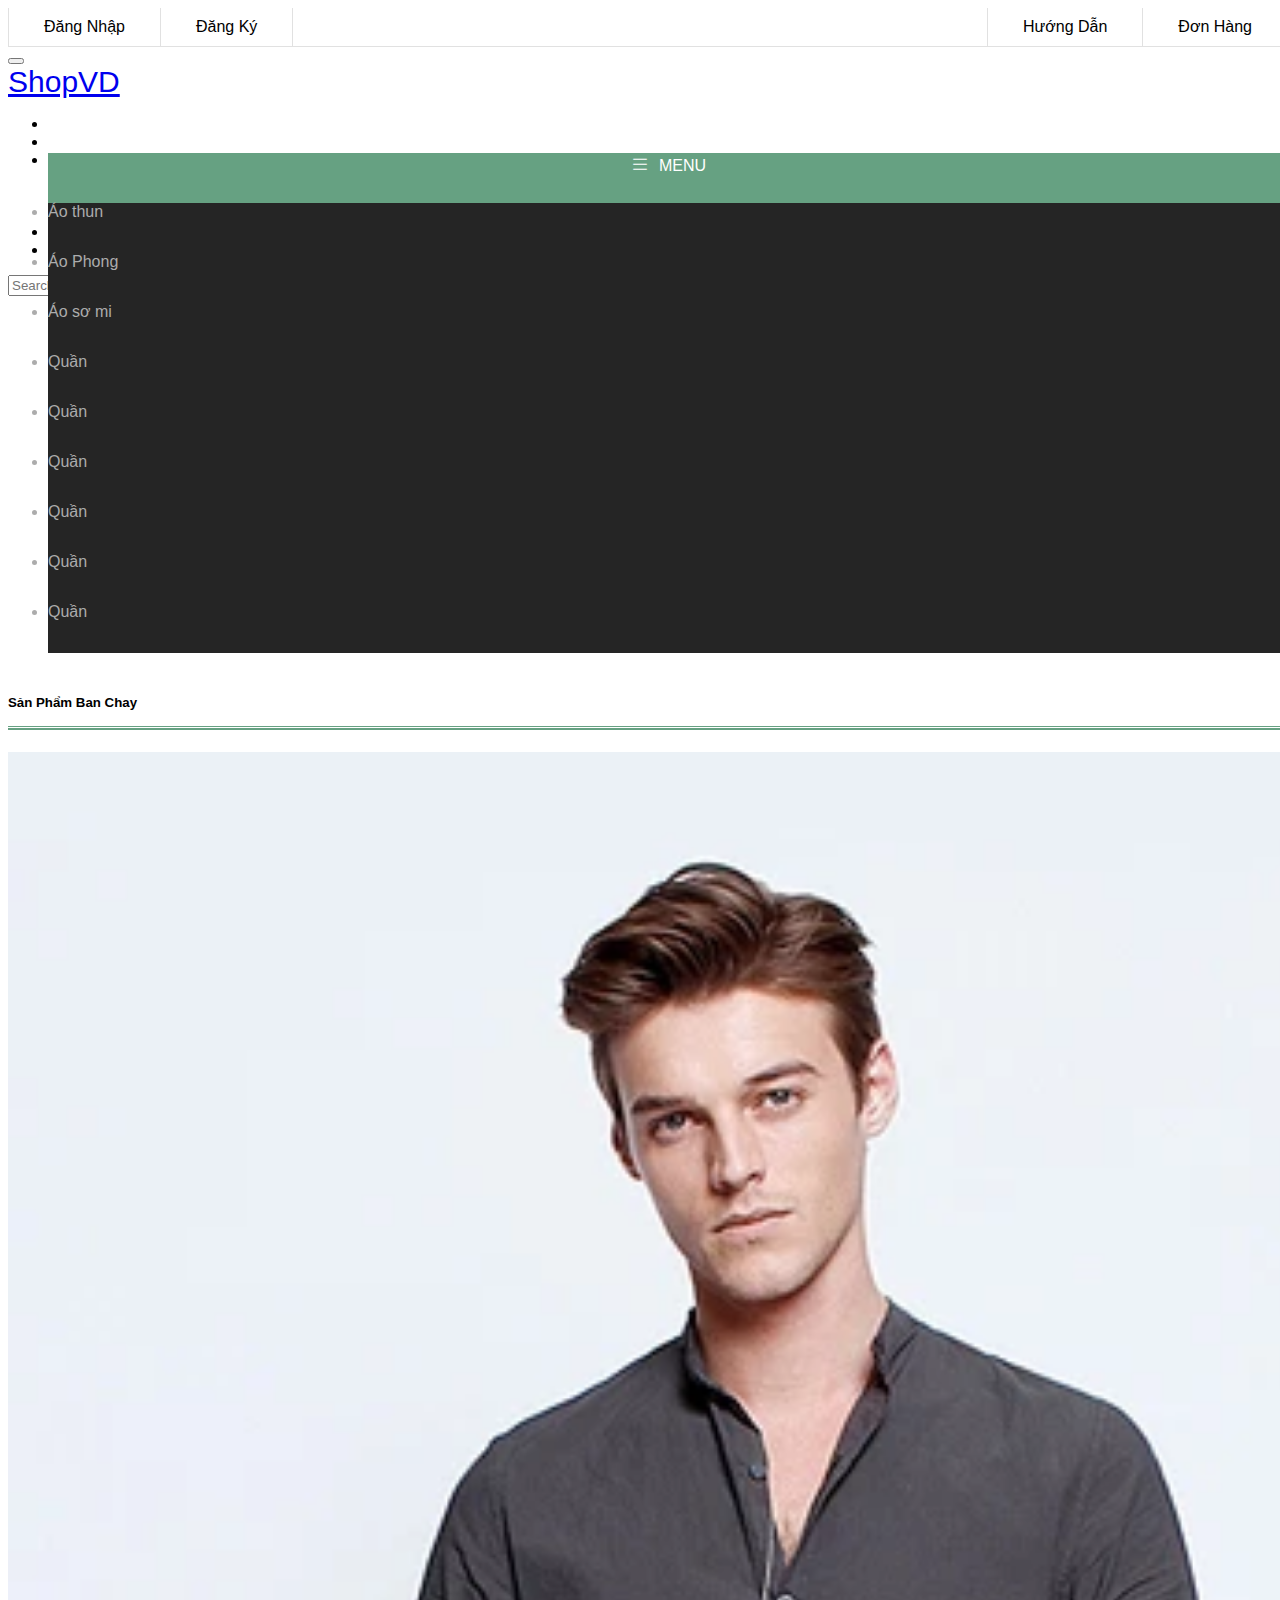
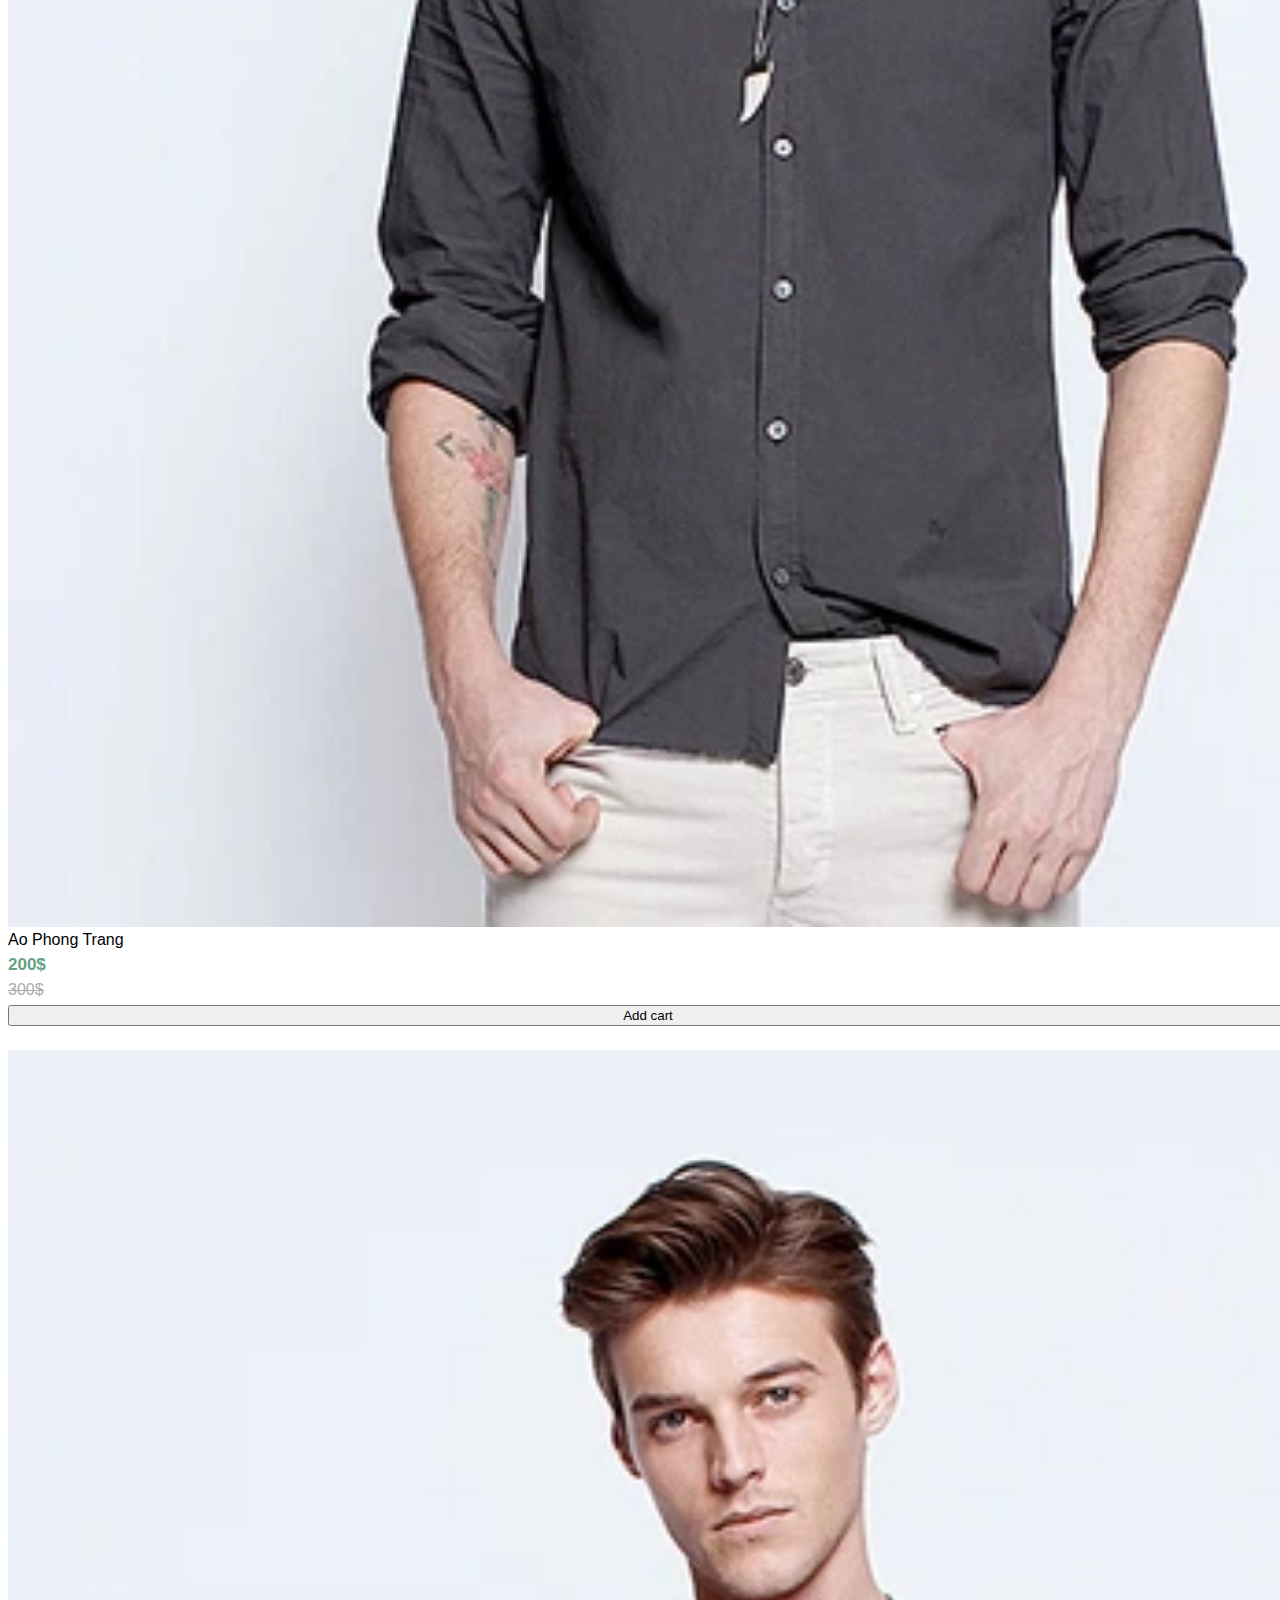
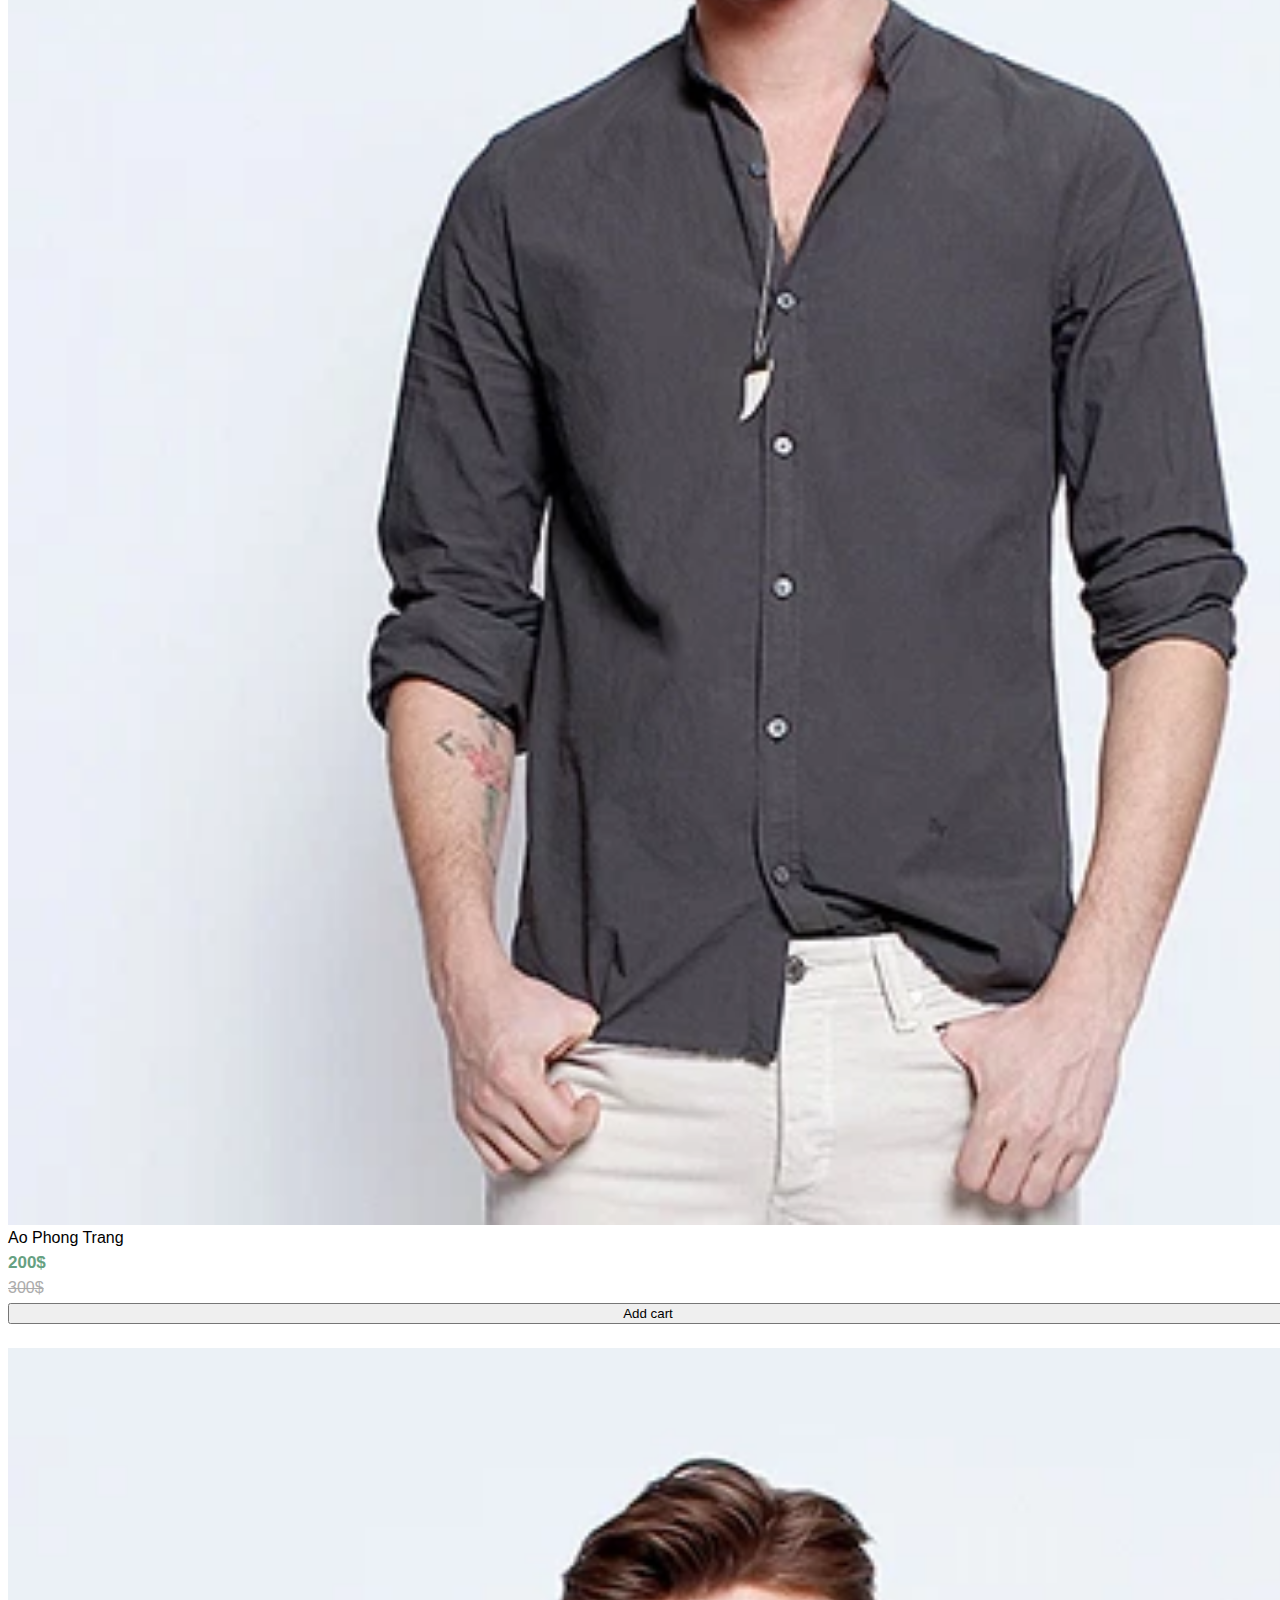
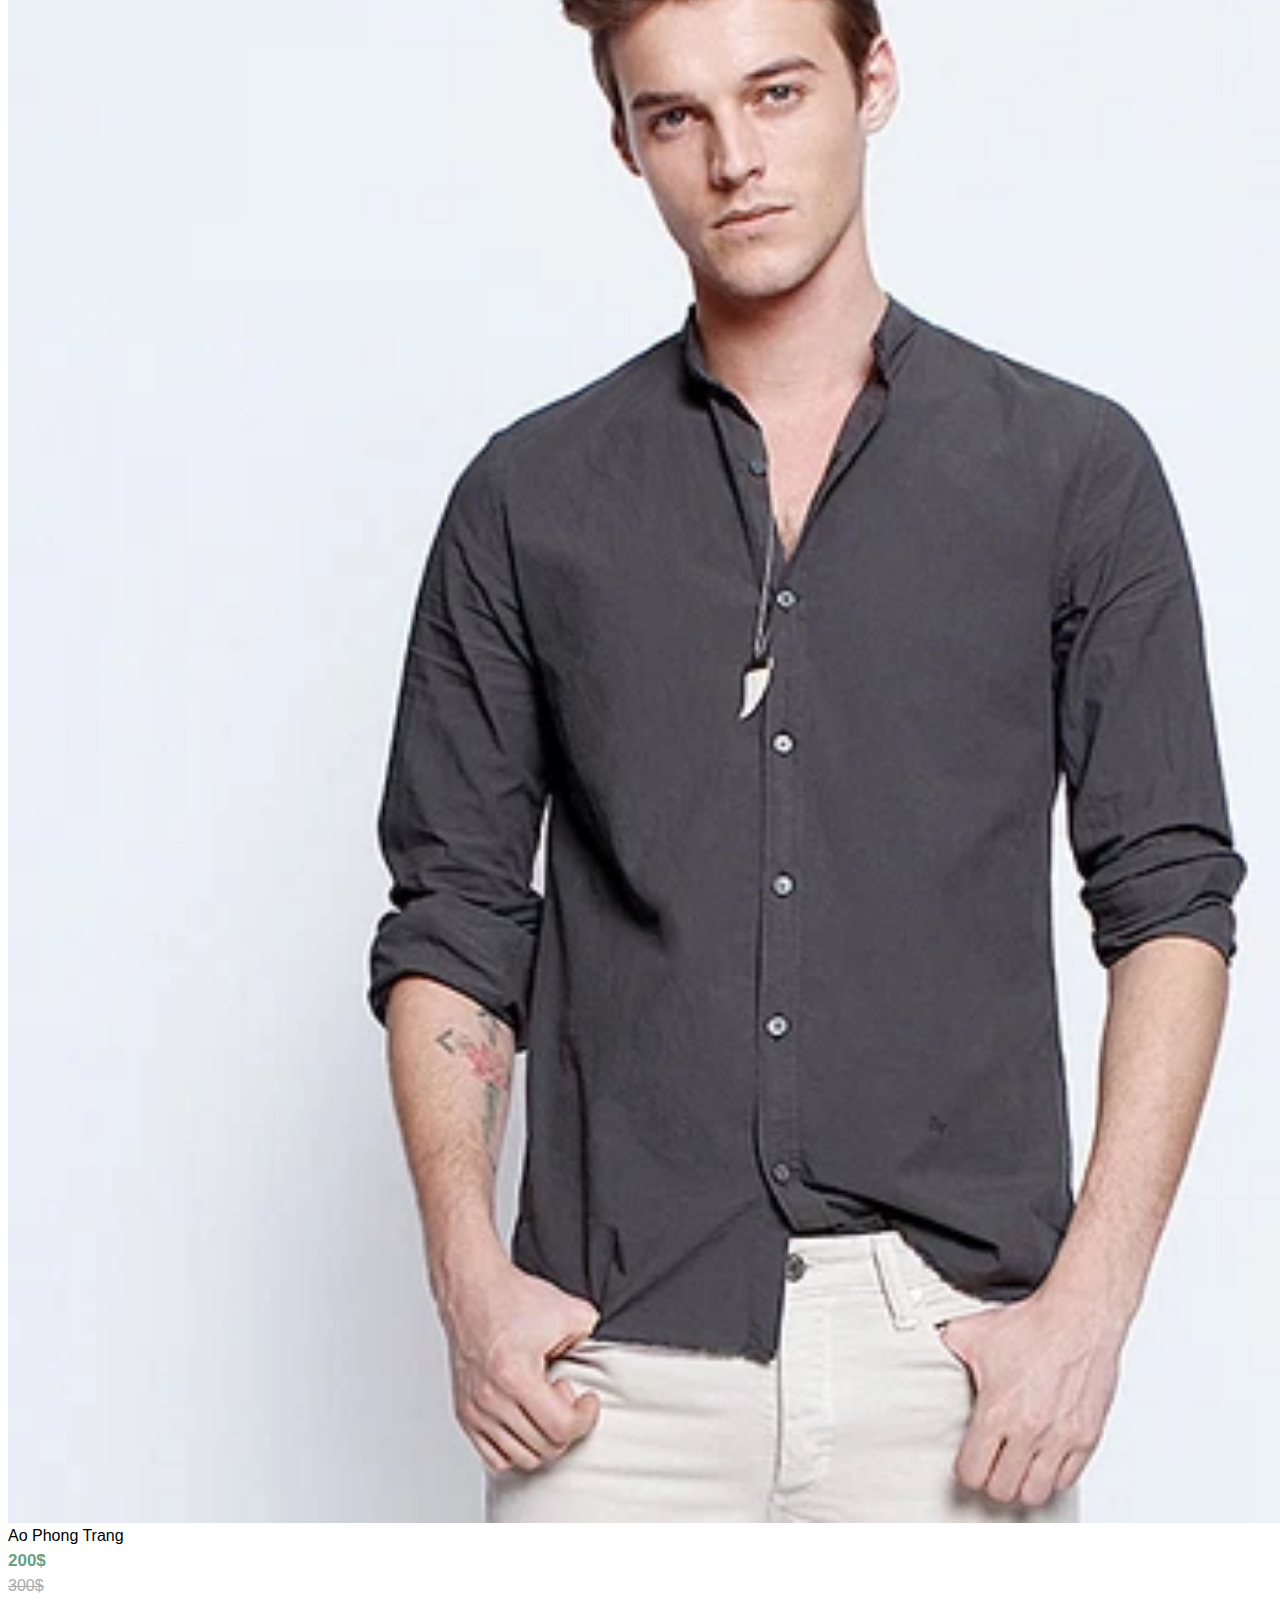
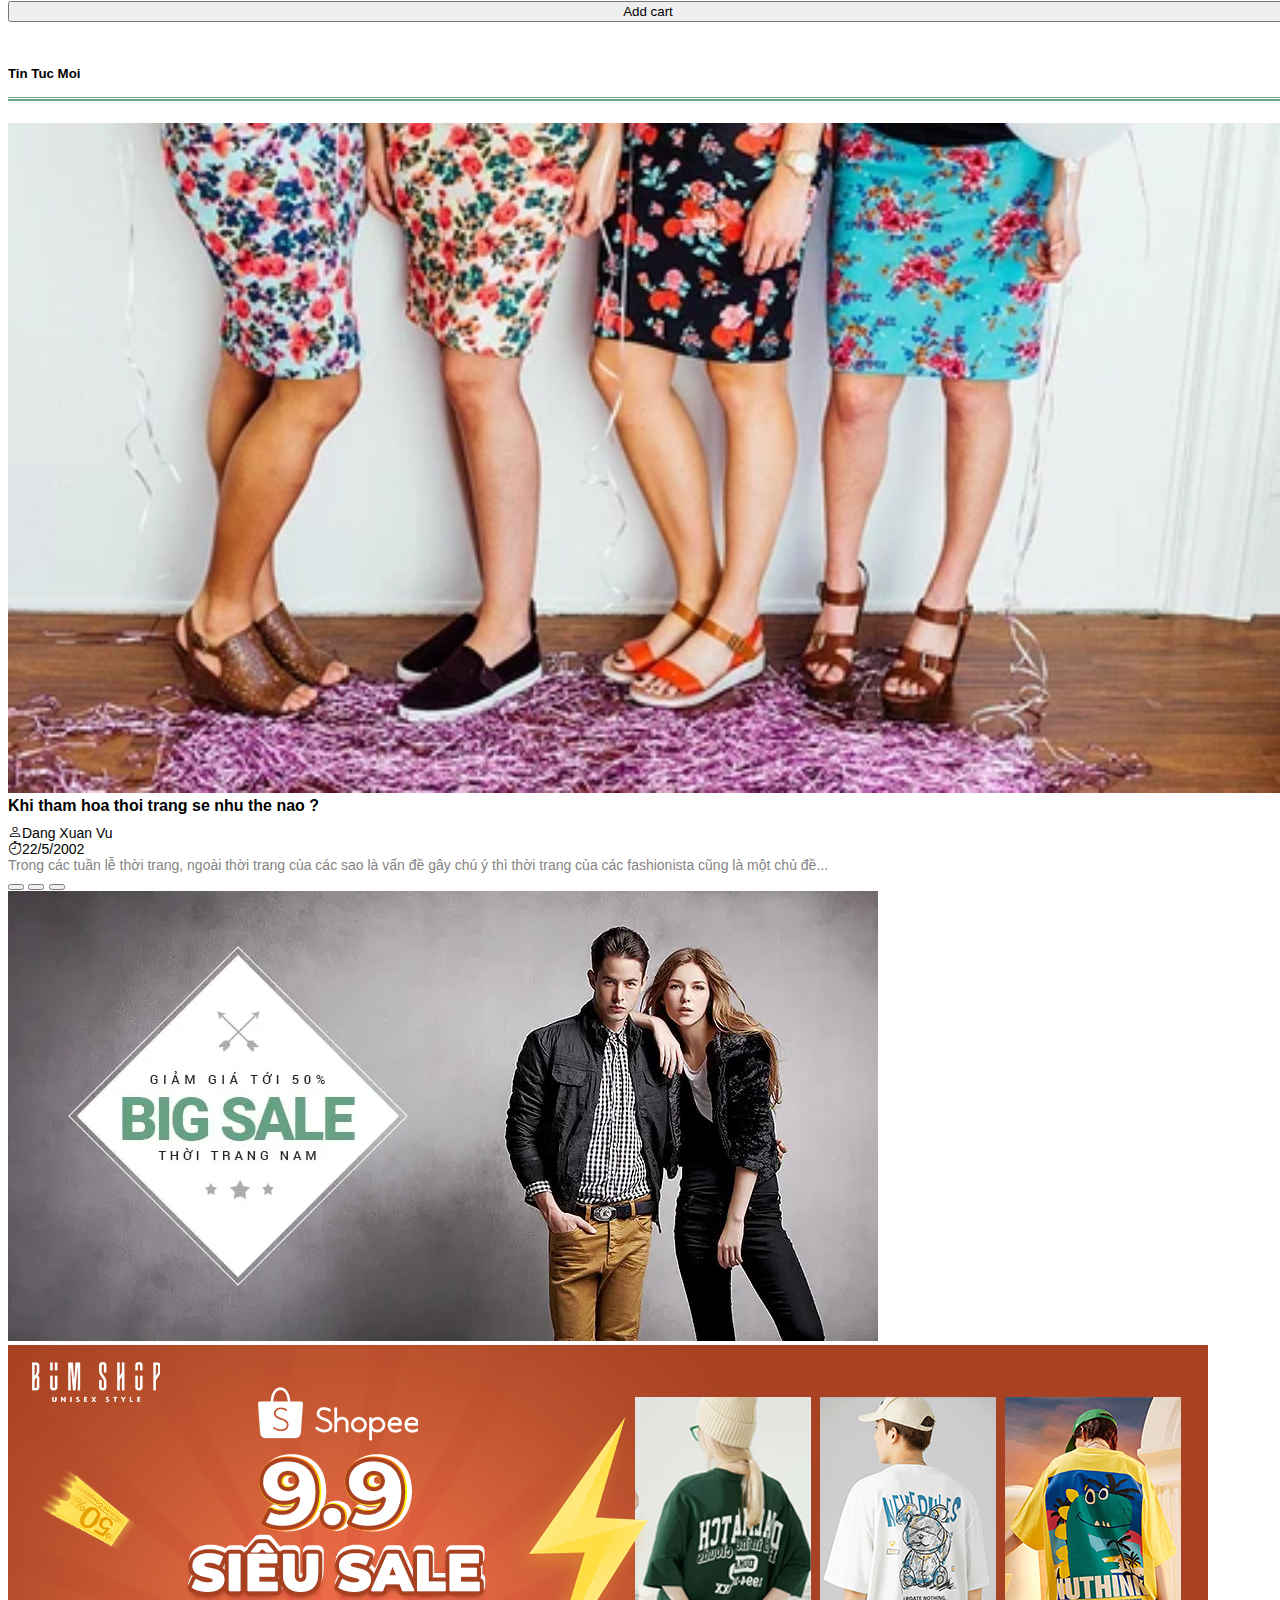
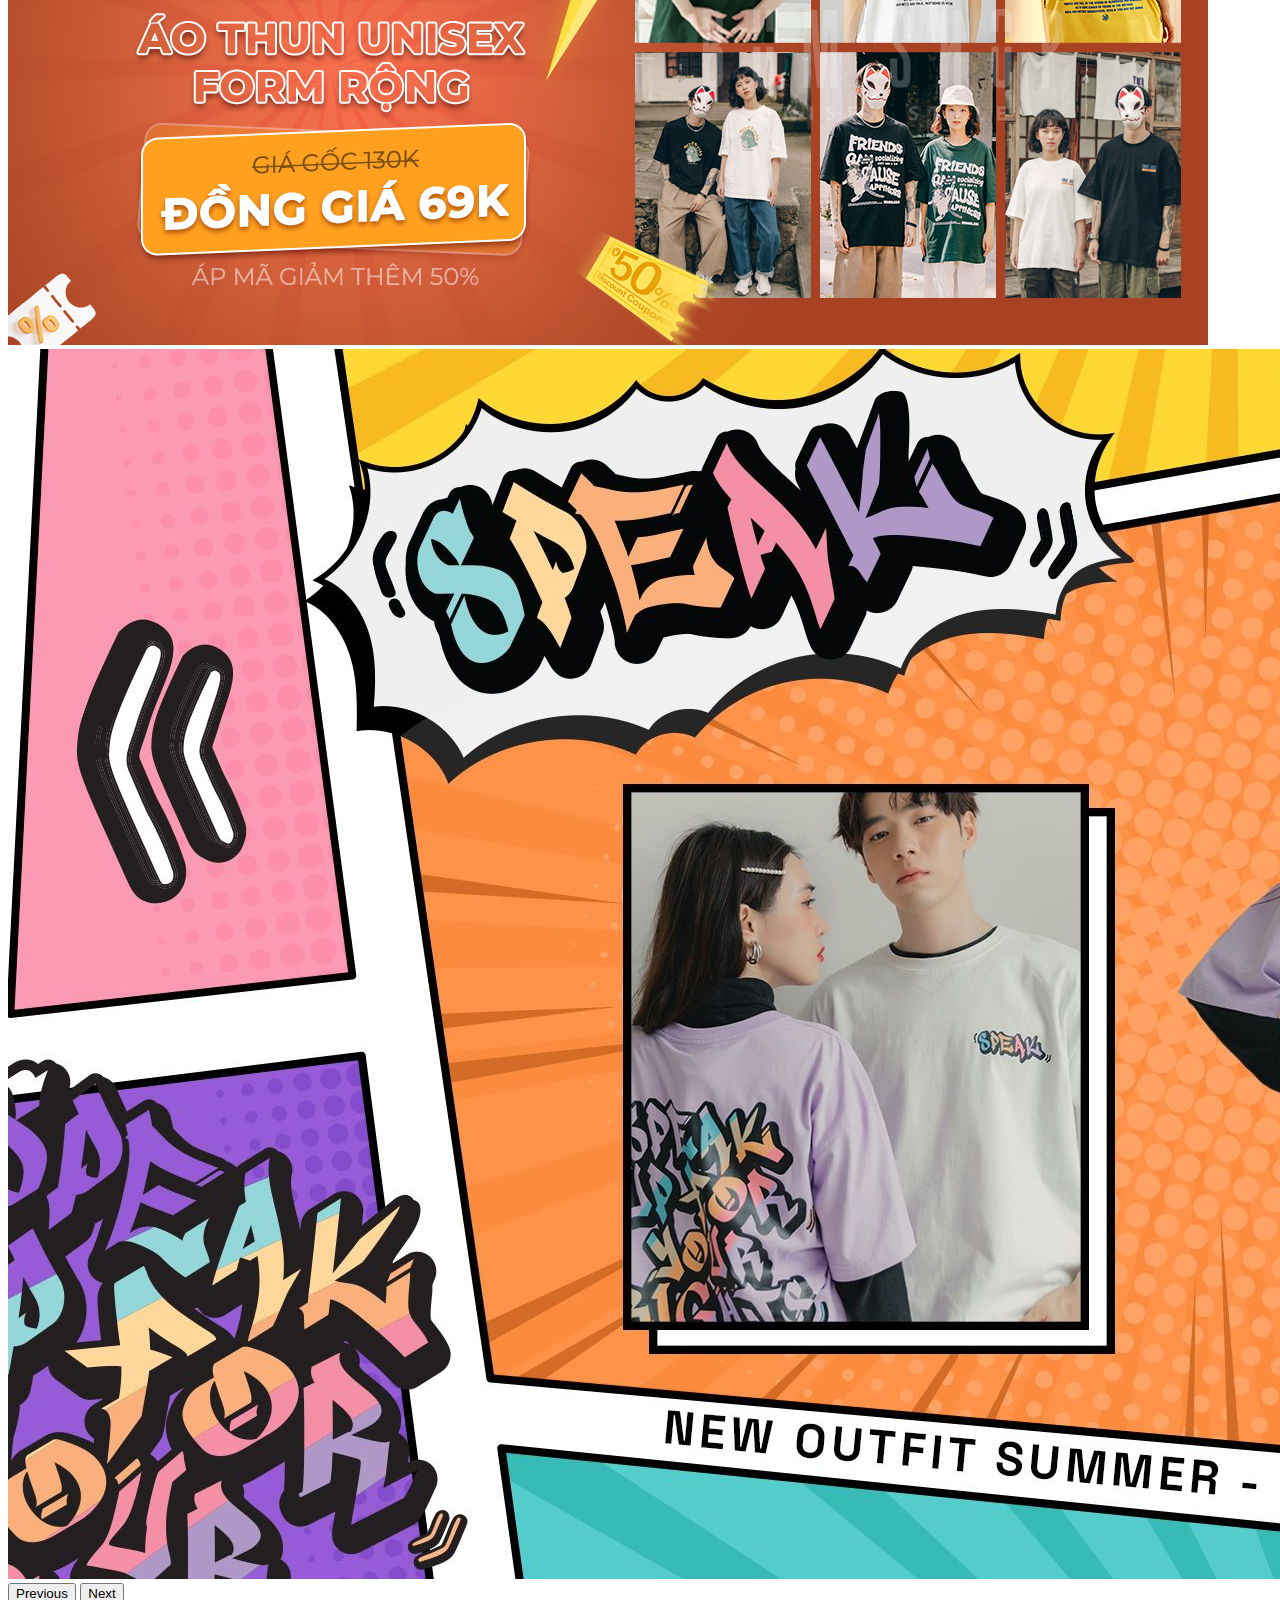
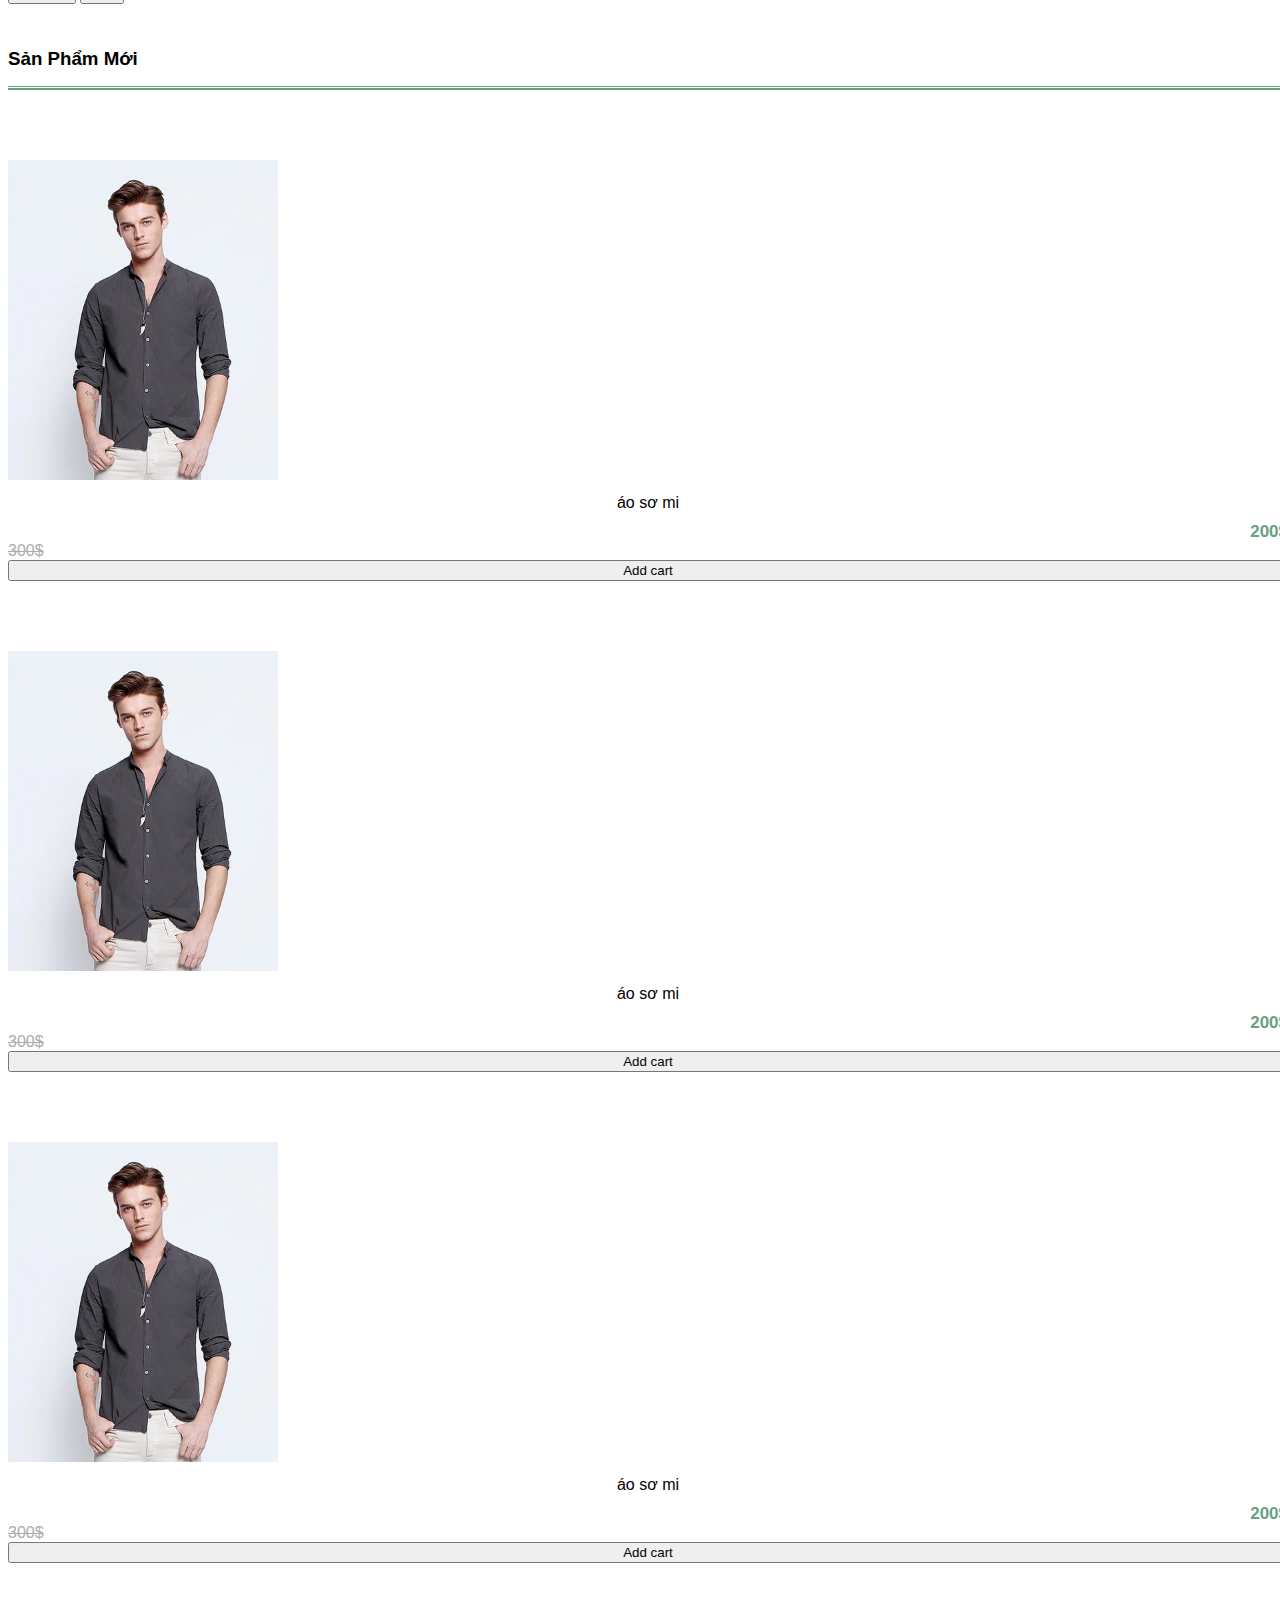
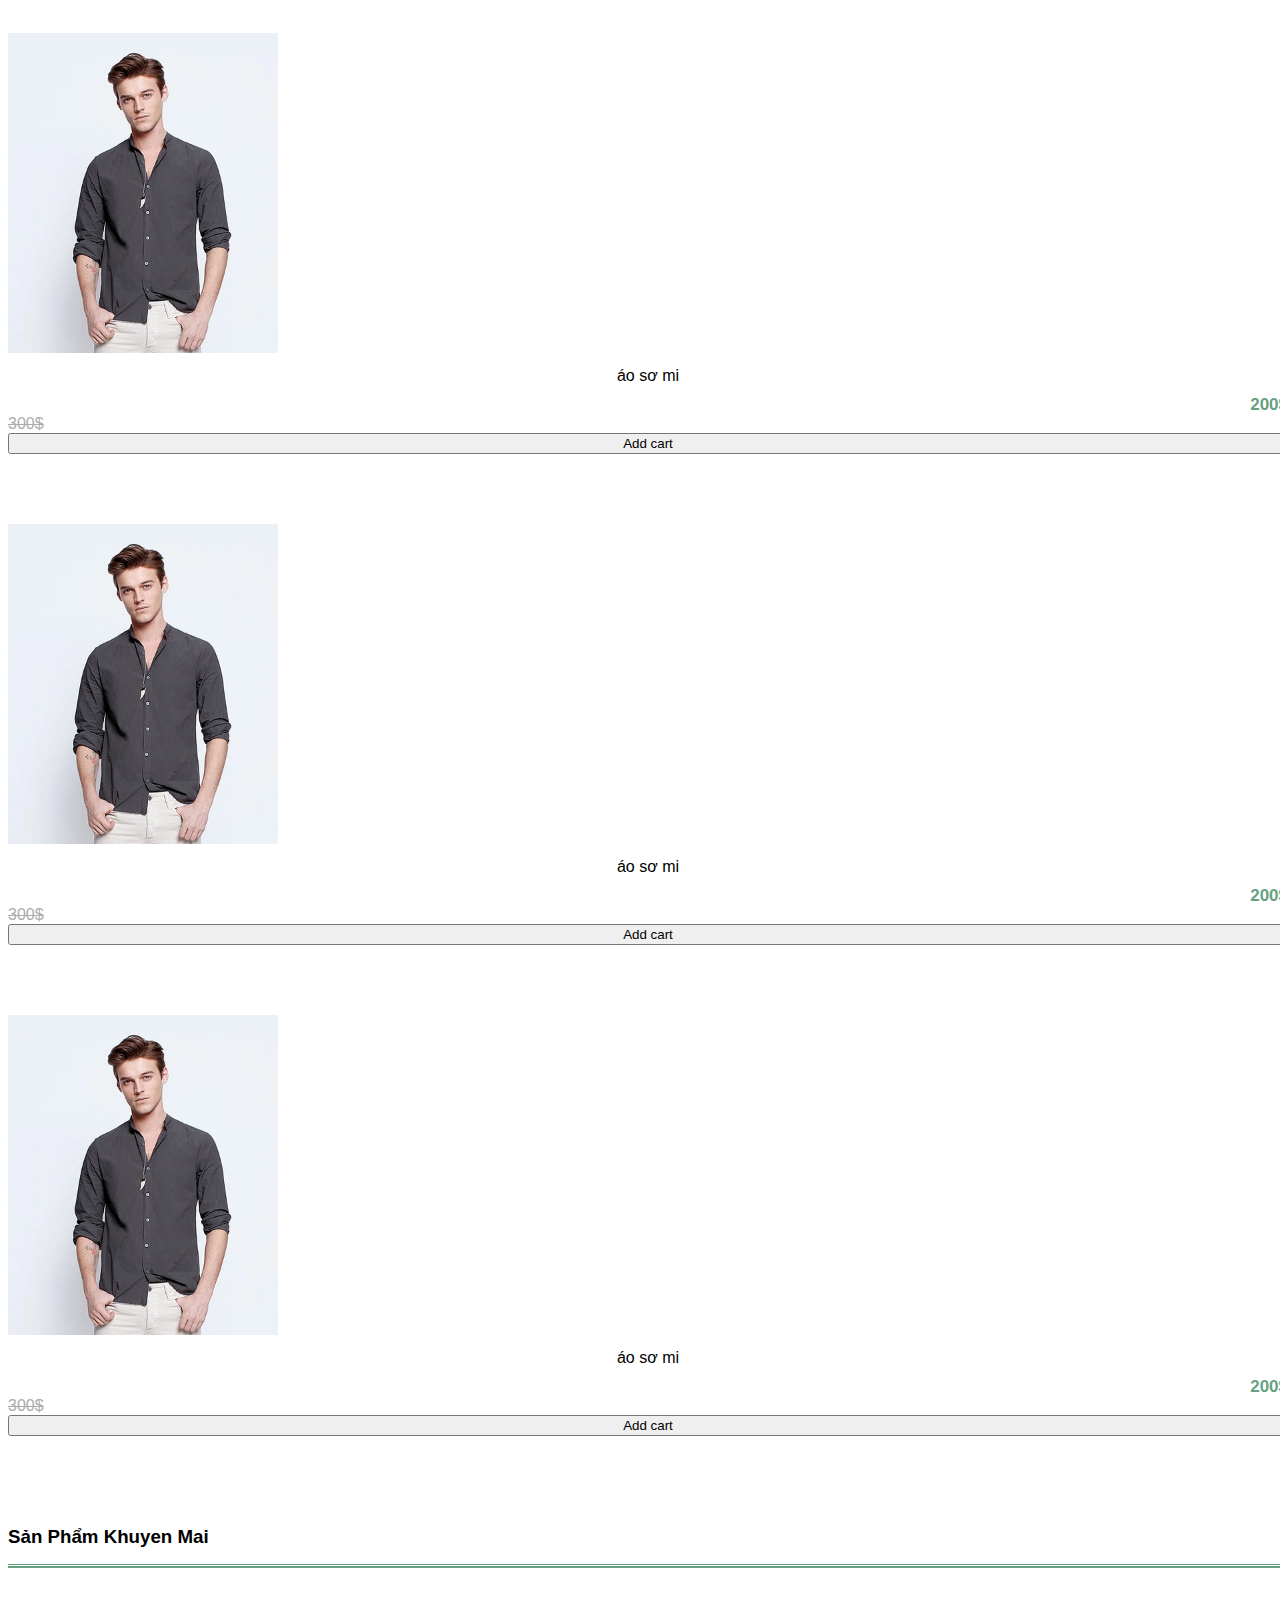
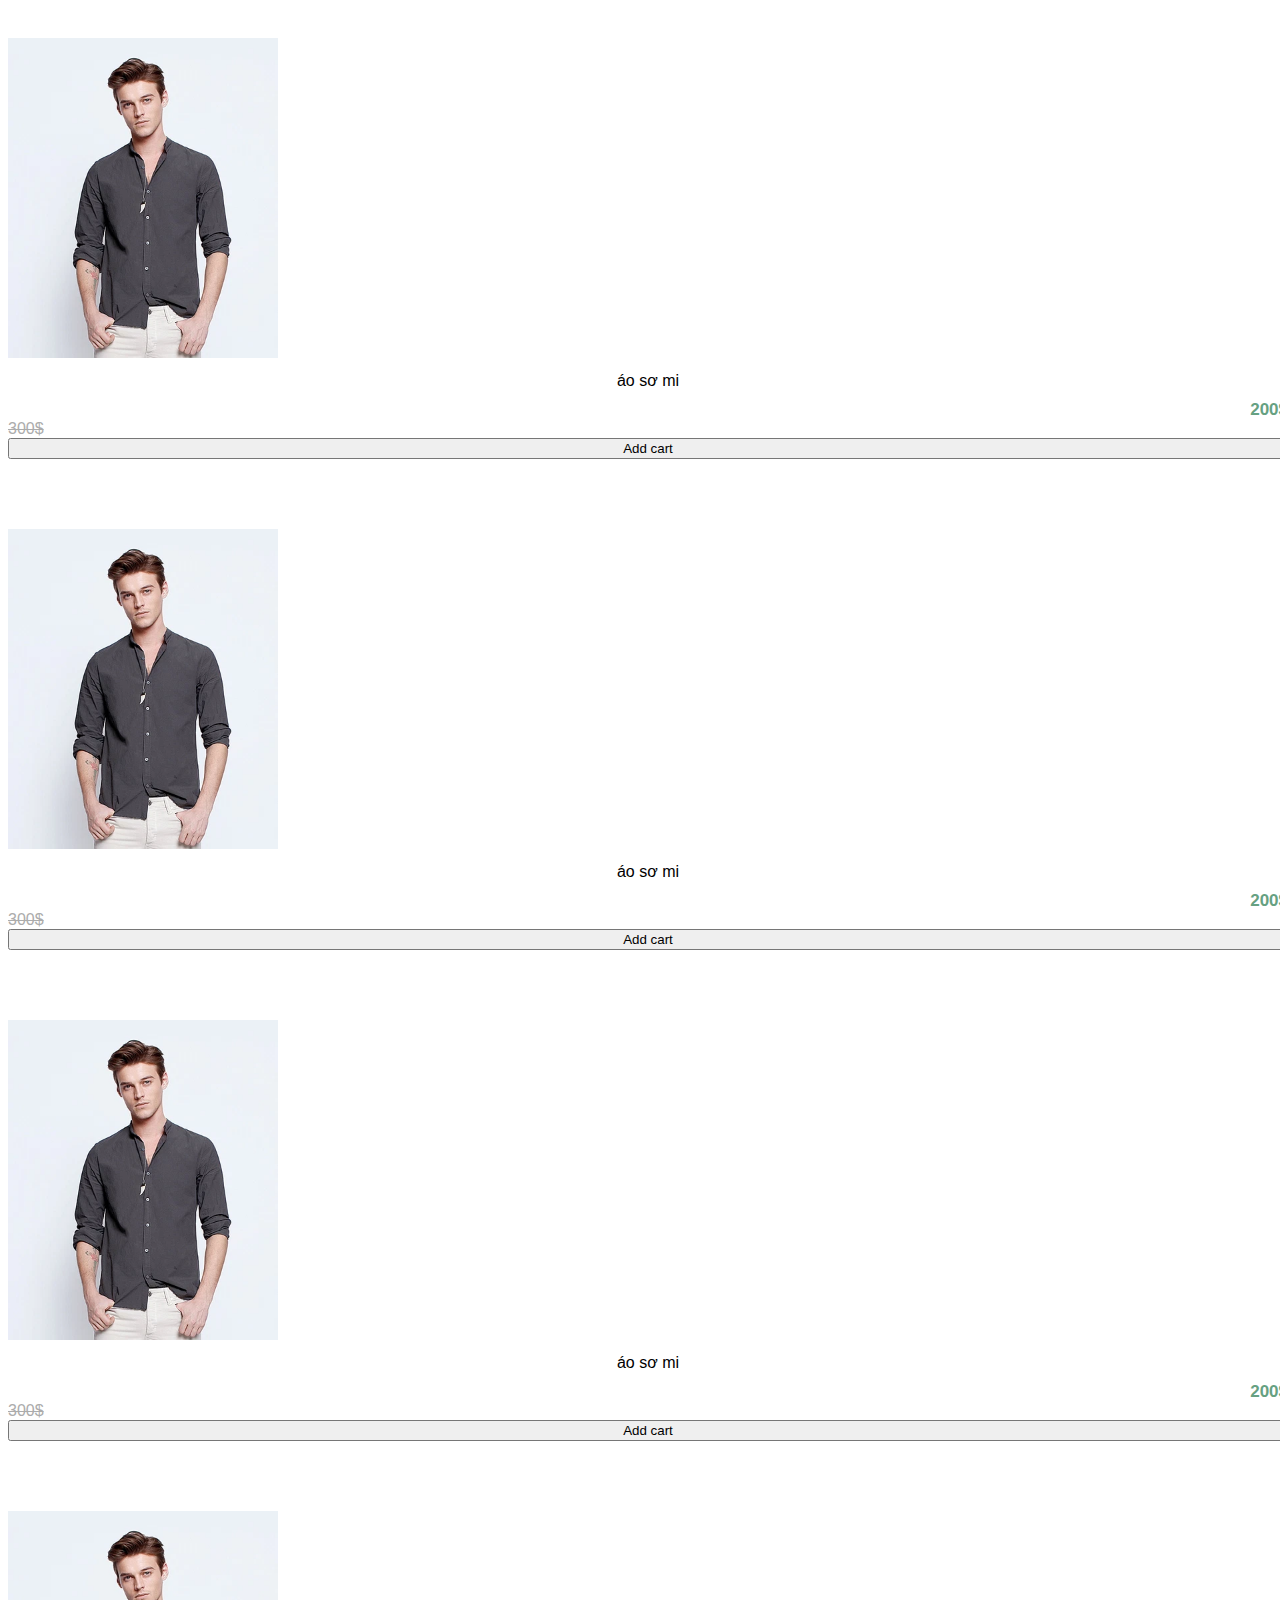
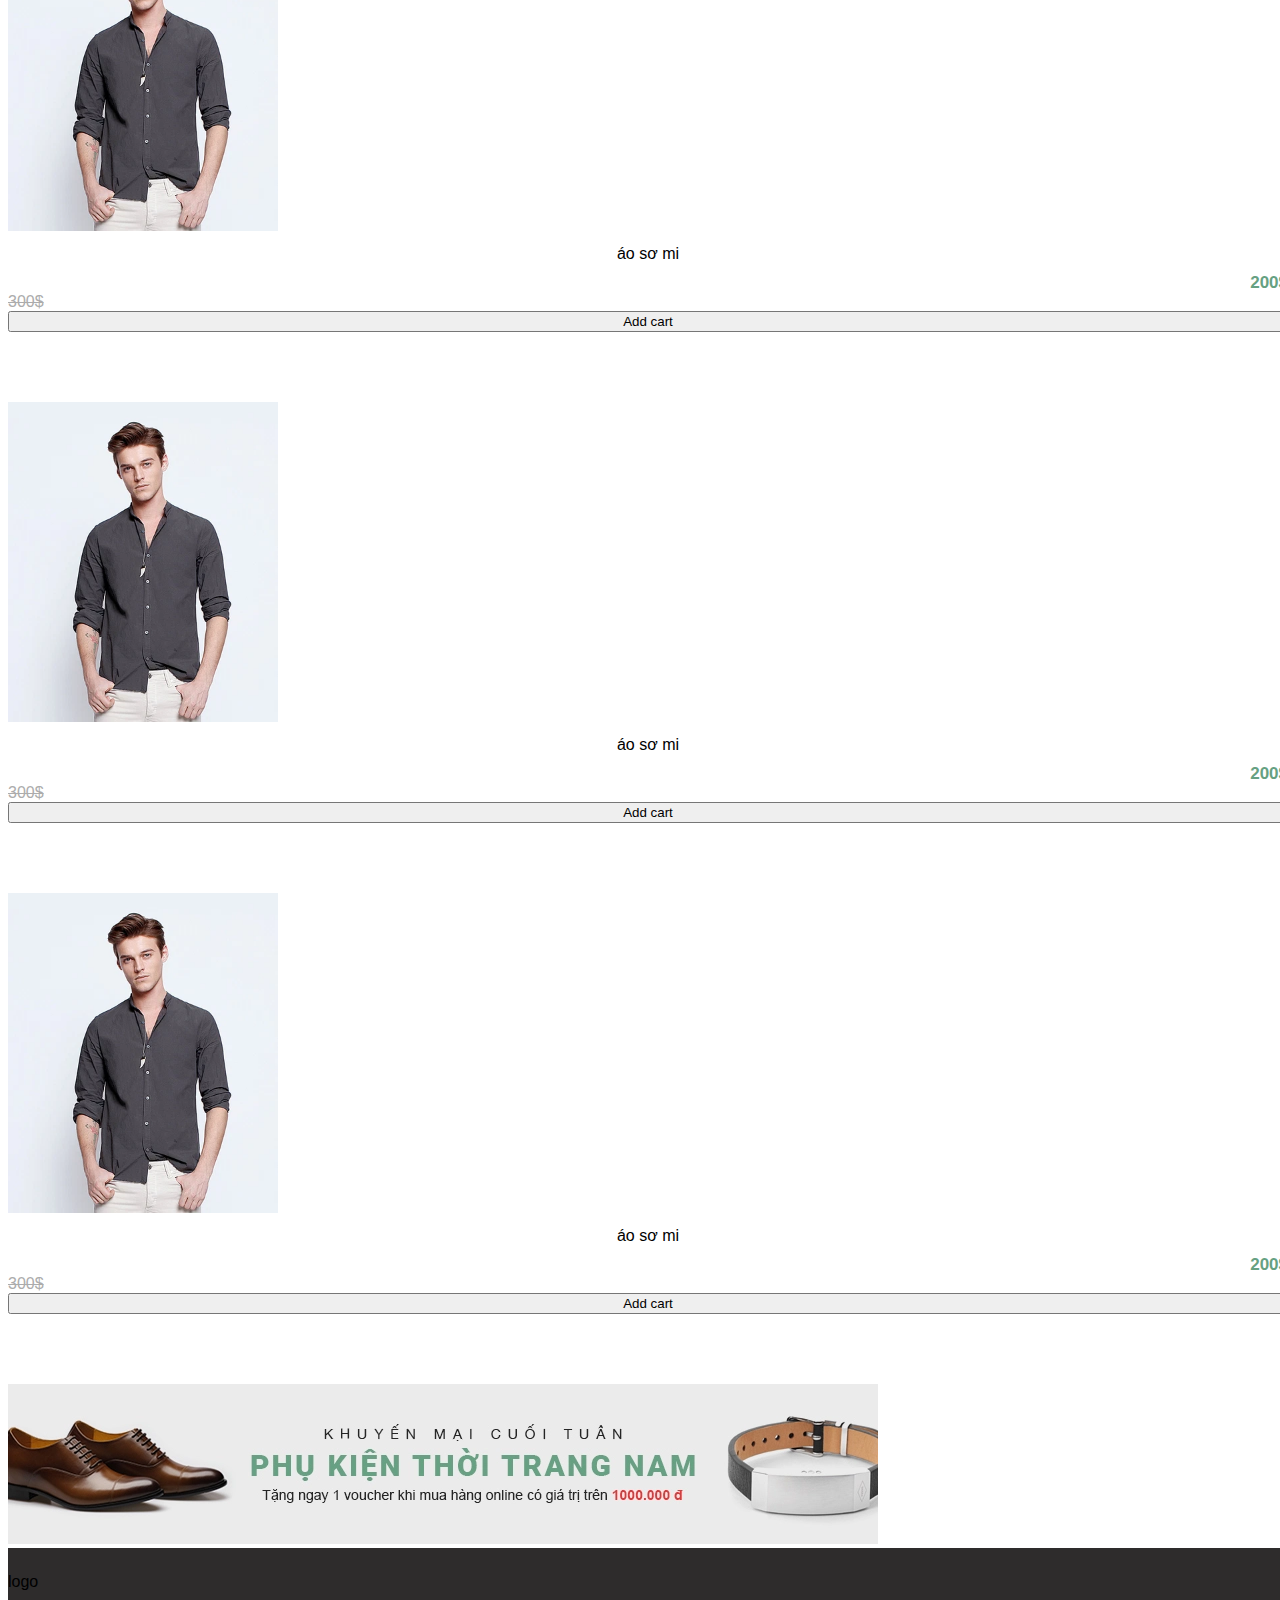
<file: index.html>
<!DOCTYPE html>
<html lang="en">
<head>
    <meta charset="UTF-8">
    <meta http-equiv="X-UA-Compatible" content="IE=edge">
    <meta name="viewport" content="width=device-width, initial-scale=1.0">
    <title>Document</title>
    <link rel="stylesheet" href="css/style.css">
    <link href="https://cdn.jsdelivr.net/npm/bootstrap@5.0.2/dist/css/bootstrap.min.css" rel="stylesheet" integrity="sha384-EVSTQN3/azprG1Anm3QDgpJLIm9Nao0Yz1ztcQTwFspd3yD65VohhpuuCOmLASjC" crossorigin="anonymous">
    <script src="https://cdn.jsdelivr.net/npm/bootstrap@5.2.1/dist/js/bootstrap.bundle.min.js"></script>
    <link rel="stylesheet" href="https://cdn.jsdelivr.net/npm/bootstrap-icons@1.9.1/font/bootstrap-icons.css">
</head>
<body>
    <header>
       <div class="container_">
        <div class="container">
          <div class="header__container">
            <div class="header__container-box">
                <div class="login headerbox">Đăng Nhập</div>
                <div class="register headerbox">Đăng Ký</div>
            </div>
            <div class="header__container-box">
                <div class="giude headerbox">Hướng Dẫn</div>
                <div class="order headerbox">Đơn Hàng</div>
            </div>
        </div>
        </div>

        

        <div class="header__tapbar">
            <nav class="navbar navbar-expand-sm navbar-dark bg-dark sticky-top">
           <div class="container">
            <div class="container-fluid">
              <button class="navbar-toggler" type="button" data-bs-toggle="collapse" data-bs-target="#mynavbar">
                <span class="navbar-toggler-icon"></span>
              </button>
              <div class="collapse navbar-collapse" id="mynavbar">
                <a class="navbar-brand" href="javascript:void(0)">ShopVD</a>

                <ul class="navbar-nav me-auto">
                  <li class="nav-item">
                    <a class="nav-link" href="javascript:void(0)">Trang Chủ</a>
                  </li>
                  <li class="nav-item">
                    <a class="nav-link" href="javascript:void(0)">Giới Thiệu</a>
                  </li>
                  <li class="nav-item dropdown">
                    <a class="nav-link dropdown-toggle" role="button" data-bs-toggle="dropdown" href="javascript:void(0)">Sản Phẩm</a>
                    <ul class="dropdown-menu">
                        <li><a class="dropdown-item" href="#">Link</a></li>
                        <li><a class="dropdown-item" href="#">Another link</a></li>
                        <li><a class="dropdown-item" href="#">A third link</a></li>
                      </ul>
                  </li>
                  <li class="nav-item">
                    <a class="nav-link" href="javascript:void(0)">Tin Tức</a>
                  </li>
                  <li class="nav-item">
                    <a class="nav-link" href="javascript:void(0)">Liên Hệ</a>
                  </li>
                </ul>
                <form class="d-flex">
                  <input class="form-control me-2" type="text" placeholder="Search">
                  <button class="btn btn-primary" type="button">Search</button>
                </form>
              </div>
            </div>
           </div>
              </nav>
        </div>
       </div>
    </header>

    <div class="container main">
        <div class="row">
            <div class="col-sm-3">
                <ul class="list-group">
                    <li class="list-group-item list-group-item-action list-group-item-success" aria-current="true"><i class="bi bi-list"></i>MENU</li>
                    <li class="list-group-item list-group-item-action list-group-item-dark ">Áo thun</li>
                    <li class="list-group-item list-group-item-action list-group-item-dark ">Áo Phong</li>
                    <li class="list-group-item list-group-item-action list-group-item-dark ">Áo sơ mi</li>
                    <li class="list-group-item list-group-item-action list-group-item-dark ">Quần</li>
                    <li class="list-group-item list-group-item-action list-group-item-dark ">Quần</li> 
                    <li class="list-group-item list-group-item-action list-group-item-dark ">Quần</li>
                    <li class="list-group-item list-group-item-action list-group-item-dark ">Quần</li>
                    <li class="list-group-item list-group-item-action list-group-item-dark ">Quần</li>
                    <li class="list-group-item list-group-item-action list-group-item-dark ">Quần</li>

                  </ul>

                  <!--  -->
                  <h5 class="title_modules">Sản Phẩm Ban Chay </h5>
                  <!--  -->
                  <div class="row  products-left">
                    <div class="col-sm-5">
                      <img class="img-product-left" src="img/produc1.webp">
                    </div>
                    <div class="col-sm-7 product-left">
                      <div class="title__product-left">Ao Phong Trang</div>
                      <div class="col-sm-6 price-new price-new-left">200$</div>
                      <div class="col-sm-6 price-old">300$</div>
                      <button type="button" class="btn btn-outline-success">Add cart</button>  

                    </div>

                  </div>
                  <div class="row  products-left">
                    <div class="col-sm-5">
                      <img class="img-product-left" src="img/produc1.webp">
                    </div>
                    <div class="col-sm-7 product-left">
                      <div class="title__product-left">Ao Phong Trang</div>
                      <div class="col-sm-6 price-new price-new-left">200$</div>
                      <div class="col-sm-6 price-old">300$</div>
                      <button type="button" class="btn btn-outline-success">Add cart</button>  

                    </div>

                  </div>
                  <div class="row  products-left">
                    <div class="col-sm-5">
                      <img class="img-product-left" src="img/produc1.webp">
                    </div>
                    <div class="col-sm-7 product-left">
                      <div class="title__product-left">Ao Phong Trang</div>
                      <div class="col-sm-6 price-new price-new-left">200$</div>
                      <div class="col-sm-6 price-old">300$</div>
                      <button type="button" class="btn btn-outline-success">Add cart</button>  

                    </div>

                  </div>
                 
                    <!--  -->
                    <h5 class="title_modules">Tin Tuc Moi </h5>
                    <!--  -->
                    <div class="row ">
                      <div class="col-sm-12 news-left">
                        <img class="img_news-left" src="img/thoi-trang-tham-hoa.webp" alt="">
                        <a class="title_new-left">Khi tham hoa thoi trang se nhu the nao ?</a>
                      </div>
                      <div class="col-sm-6 auther-new">
                        <i class="bi bi-person"></i>Dang Xuan Vu
                      </div>
                      <div class="col-sm-6 auther-new"><i class="bi bi-stopwatch"></i>22/5/2002</div>
                      <div class="col-sm-12 content_new-left">Trong các tuần lễ thời trang, ngoài thời trang của các sao là vấn đề gây chú ý thì thời trang của các fashionista cũng là một chủ đề...

                      </div>
                    </div>
  
            </div>
            <div class="col-sm-9">
                <!--  -->
                <div id="carouselExampleIndicators" class="carousel slide" data-bs-ride="carousel">
                    <div class="carousel-indicators">
                      <button type="button" data-bs-target="#carouselExampleIndicators" data-bs-slide-to="0" class="active" aria-current="true" aria-label="Slide 1"></button>
                      <button type="button" data-bs-target="#carouselExampleIndicators" data-bs-slide-to="1" aria-label="Slide 2"></button>
                      <button type="button" data-bs-target="#carouselExampleIndicators" data-bs-slide-to="2" aria-label="Slide 3"></button>
                    </div>
                    <div class="carousel-inner">
                      <div class="carousel-item active">
                        <img src="img/slider_1.webp" class="d-block w-100" alt="...">
                      </div>
                      <div class="carousel-item">
                        <img src="img/slider-2.jpg" class="d-block w-100" alt="...">
                      </div>
                      <div class="carousel-item">
                        <img src="img/slider-3.jpg" class="d-block w-100" alt="...">
                      </div>
                    </div>
                    <button class="carousel-control-prev" type="button" data-bs-target="#carouselExampleIndicators" data-bs-slide="prev">
                      <span class="carousel-control-prev-icon" aria-hidden="true"></span>
                      <span class="visually-hidden">Previous</span>
                    </button>
                    <button class="carousel-control-next" type="button" data-bs-target="#carouselExampleIndicators" data-bs-slide="next">
                      <span class="carousel-control-next-icon" aria-hidden="true"></span>
                      <span class="visually-hidden">Next</span>
                    </button>
                  </div>
                  <!--  -->
                  <div class="row products">
                    <h3 class="title_modules">Sản Phẩm Mới </h3>
                    <div class="col-sm-4 product">
                        <img class="img-product" src="img/produc1.webp">
                        <div class="title-product"><a href="">áo sơ mi</a></div>
                        <div class="row price">
                            <div class="col-sm-6 price-new">200$</div>
                            <div class="col-sm-6 price-old">300$</div>
                        </div>
                        <button type="button" class="btn btn-outline-success">Add cart</button>  
                    </div>
                    <div class="col-sm-4 product">
                      <img class="img-product" src="img/produc1.webp">
                      <div class="title-product"><a href="">áo sơ mi</a></div>
                      <div class="row price">
                          <div class="col-sm-6 price-new">200$</div>
                          <div class="col-sm-6 price-old">300$</div>
                      </div>
                      <button type="button" class="btn btn-outline-success">Add cart</button>  
                  </div>
                  <div class="col-sm-4 product">
                    <img class="img-product" src="img/produc1.webp">
                    <div class="title-product"><a href="">áo sơ mi</a></div>
                    <div class="row price">
                        <div class="col-sm-6 price-new">200$</div>
                        <div class="col-sm-6 price-old">300$</div>
                    </div>
                    <button type="button" class="btn btn-outline-success">Add cart</button>  
                </div>
                <div class="col-sm-4 product">
                  <img class="img-product" src="img/produc1.webp">
                  <div class="title-product"><a href="">áo sơ mi</a></div>
                  <div class="row price">
                      <div class="col-sm-6 price-new">200$</div>
                      <div class="col-sm-6 price-old">300$</div>
                  </div>
                  <button type="button" class="btn btn-outline-success">Add cart</button>  
              </div>
              <div class="col-sm-4 product">
                <img class="img-product" src="img/produc1.webp">
                <div class="title-product"><a href="">áo sơ mi</a></div>
                <div class="row price">
                    <div class="col-sm-6 price-new">200$</div>
                    <div class="col-sm-6 price-old">300$</div>
                </div>
                <button type="button" class="btn btn-outline-success">Add cart</button>  
            </div>
            <div class="col-sm-4 product">
              <img class="img-product" src="img/produc1.webp">
              <div class="title-product"><a href="">áo sơ mi</a></div>
              <div class="row price">
                  <div class="col-sm-6 price-new">200$</div>
                  <div class="col-sm-6 price-old">300$</div>
              </div>
              <button type="button" class="btn btn-outline-success">Add cart</button>  
          </div>
 
                    <h3 class="title_modules">Sản Phẩm Khuyen Mai </h3>
                    
                    <div class="col-sm-4 product">
                      <img class="img-product" src="img/produc1.webp">
                      <div class="title-product"><a href="">áo sơ mi</a></div>
                      <div class="row price">
                          <div class="col-sm-6 price-new">200$</div>
                          <div class="col-sm-6 price-old">300$</div>
                      </div>
                      <button type="button" class="btn btn-outline-success">Add cart</button>  
                  </div>
                  <div class="col-sm-4 product">
                    <img class="img-product" src="img/produc1.webp">
                    <div class="title-product"><a href="">áo sơ mi</a></div>
                    <div class="row price">
                        <div class="col-sm-6 price-new">200$</div>
                        <div class="col-sm-6 price-old">300$</div>
                    </div>
                    <button type="button" class="btn btn-outline-success">Add cart</button>  
                </div>
                <div class="col-sm-4 product">
                  <img class="img-product" src="img/produc1.webp">
                  <div class="title-product"><a href="">áo sơ mi</a></div>
                  <div class="row price">
                      <div class="col-sm-6 price-new">200$</div>
                      <div class="col-sm-6 price-old">300$</div>
                  </div>
                  <button type="button" class="btn btn-outline-success">Add cart</button>  
              </div>
              <div class="col-sm-4 product">
                <img class="img-product" src="img/produc1.webp">
                <div class="title-product"><a href="">áo sơ mi</a></div>
                <div class="row price">
                    <div class="col-sm-6 price-new">200$</div>
                    <div class="col-sm-6 price-old">300$</div>
                </div>
                <button type="button" class="btn btn-outline-success">Add cart</button>  
            </div>
            <div class="col-sm-4 product">
              <img class="img-product" src="img/produc1.webp">
              <div class="title-product"><a href="">áo sơ mi</a></div>
              <div class="row price">
                  <div class="col-sm-6 price-new">200$</div>
                  <div class="col-sm-6 price-old">300$</div>
              </div>
              <button type="button" class="btn btn-outline-success">Add cart</button>  
          </div>
          <div class="col-sm-4 product">
            <img class="img-product" src="img/produc1.webp">
            <div class="title-product"><a href="">áo sơ mi</a></div>
            <div class="row price">
                <div class="col-sm-6 price-new">200$</div>
                <div class="col-sm-6 price-old">300$</div>
            </div>
            <button type="button" class="btn btn-outline-success">Add cart</button>  
        </div>
                    <img src="img/content.webp">

                  </div>
            </div>
          </div>

    </div>
    <footer>
      <div class="container">
        <div class="row footer">
          <div class="col-sm-4">logo</div>
          <div class="col-sm-8 footer-right">
            <div class="row">
              <div class="col-sm-3">
                <ul class="list-group list-group-flush">
                  <li class="list-group-item footer-item active">Tai Khoang</li>
                  <li class="list-group-item footer-item">A second item</li>
                  <li class="list-group-item footer-item">A third item</li>
                  <li class="list-group-item footer-item">A fourth item</li>
                  <li class="list-group-item footer-item">And a fifth one</li>
                </ul>
              </div>
              <div class="col-sm-3">
                <ul class="list-group list-group-flush">
                  <li class="list-group-item footer-item active">Chinh Sach</li>
                  <li class="list-group-item footer-item">A second item</li>
                  <li class="list-group-item footer-item">A third item</li>
                  <li class="list-group-item footer-item">A fourth item</li>
                  <li class="list-group-item footer-item">And a fifth one</li>
                </ul>
              </div>
              
              <div class="col-sm-3">
                <ul class="list-group list-group-flush">
                  <li class="list-group-item footer-item active">Dieu Khoang</li>
                  <li class="list-group-item footer-item">A second item</li>
                  <li class="list-group-item footer-item">A third item</li>
                  <li class="list-group-item footer-item">A fourth item</li>
                  <li class="list-group-item footer-item">And a fifth one</li>
                </ul>
              </div>
              
              <div class="col-sm-3">
                <ul class="list-group list-group-flush">
                  <li class="list-group-item footer-item active">Huong Dan</li>
                  <li class="list-group-item footer-item">A second item</li>
                  <li class="list-group-item footer-item">A third item</li>
                  <li class="list-group-item footer-item">A fourth item</li>
                  <li class="list-group-item footer-item">And a fifth one</li>
                </ul>
              </div>
              
              

            
            </div>
          </div>

        </div>
      </div>
    </footer>
</body>
</html>
</file>
<file: css/style.css>
body{
    font-family: "Helvetica Neue",Helvetica,Arial,sans-serif;
    width: 100%;
    --colorhover--:#66a182
}
.header{
    width: 100%;

}
.container {
    width: 100%;
    display: flex;
    flex-direction: column;
}
.header__container{
    width: 100%;
    display: flex;
    flex-direction: row;
    justify-content: space-between;
    border-bottom: 1px solid #e1e1e1;
}
.header__container-box{
    display: flex;
    flex-direction: row;
    border-right: 1px #e1e1e1 solid;
}
.headerbox{
    padding: 10px 35px;
    border-left: 1px #e1e1e1 solid;
}
.headerbox:hover{
    color: var(--colorhover--);
    transition: ease-in 0.3s;
    cursor: pointer;
}
.navbar-expand-sm{
    height: 70px;
}
.navbar-brand{
    font-size: 30px !important;
}
.nav-link{
    color: white !important;
}
.nav-link:hover{
    color: var(--colorhover--) !important;

}
.main{
    margin-top: 20px;
}
.btn-primary{
    background-color: var(--colorhover--) !important;
    border-color:#73c99b !important;
    box-shadow: 0 0 0 0.25rem #73c99b;
}
.dropdown-menu{
    width: 100% !important;
}
.list-group-item-success{
    background-color: var(--colorhover--) !important;
    border: none !important;
    color: white !important;
    text-align: center;
}
.list-group-item-dark{
    color: #acacac !important;
    background-color: #252525 !important;
}
.bi-list{
    color: white !important;
    font-size: 20px;
    margin-right: 9px;
}
.list-group-item{
    height:50px !important ;
}
.list-group-item:hover{
    background-color:var(--colorhover--)!important;
    color: white !important;
    transition:ease-in-out 0.3s;

}
.product{
    margin-block: 70px;
}
.img-product{
    width: 270px;
}
.products{
    margin-top: 24px!important;
}
.title_modules{
    position: relative;
    padding: 20px 0px;
}
.title_modules:before {
    content: '';
    position: absolute;
    border-bottom: 1px solid #66a182;
    width: 100%;
    left: 0;
    bottom: 3px;
}
.title_modules:after {
    content: '';
    position: absolute;
    border: 1px solid #66a182;
    width: 100%;
    left: 0;
    bottom: 0;
}
.title-product{
    padding: 10px 20px;
    text-align: center;
    font-size: 16px;
    font-weight: 500;
    cursor: pointer;
}
.title-product a:hover{
    color:var(--colorhover--) ;
    transition:ease-in-out 0.5s;
}
.price-new{
    text-align: end;
    color: var(--colorhover--);
    font-family: "Roboto",sans-serif;
    font-size: 17px;
    font-weight: bold;

}
.price-old{
    text-decoration: line-through;
    font-size: 16px;
    font-family: "Roboto",sans-serif;
    font-weight: 400;
    margin: 0;
    display: inline-block;
    color: #acacac;
}
.title-product a{
    color: black;
    text-decoration: none;
}
.btn-outline-success{
    width: 100% !important;
}
.title_modules:hover{
    color:var(--colorhover--) ;
    transition:ease-in-out 0.5s;

}
.img-product-left{
    width: 117%;
}
.product-left{
   display: flex;
   flex-direction: column;
    gap: 6px;
   align-items: flex-start;
}
.price-new-left{
    text-align: start;
}
.products-left{
    margin-bottom: 24px;
}
.img_news-left{
    width: 100%;
}
.title_new-left{
    text-decoration: none;
    font-weight: bold;
    color: #000;

}
.news-left{
    margin-bottom: 10px;
}
.auther-new{
    font-weight: 500;
    font-size: 14px;
}
.content_new-left{
    font-size: 14px;
    color: rgb(133, 131, 131);
}
footer{
    background-color: rgb(46, 44, 44);
    height: 300px;

}
.footer-item{
    background-color: rgb(46, 44, 44)!important;
    color: white !important;
}
.footer{
    margin-top: 25px !important;
}
.active{
    
}
</file>
